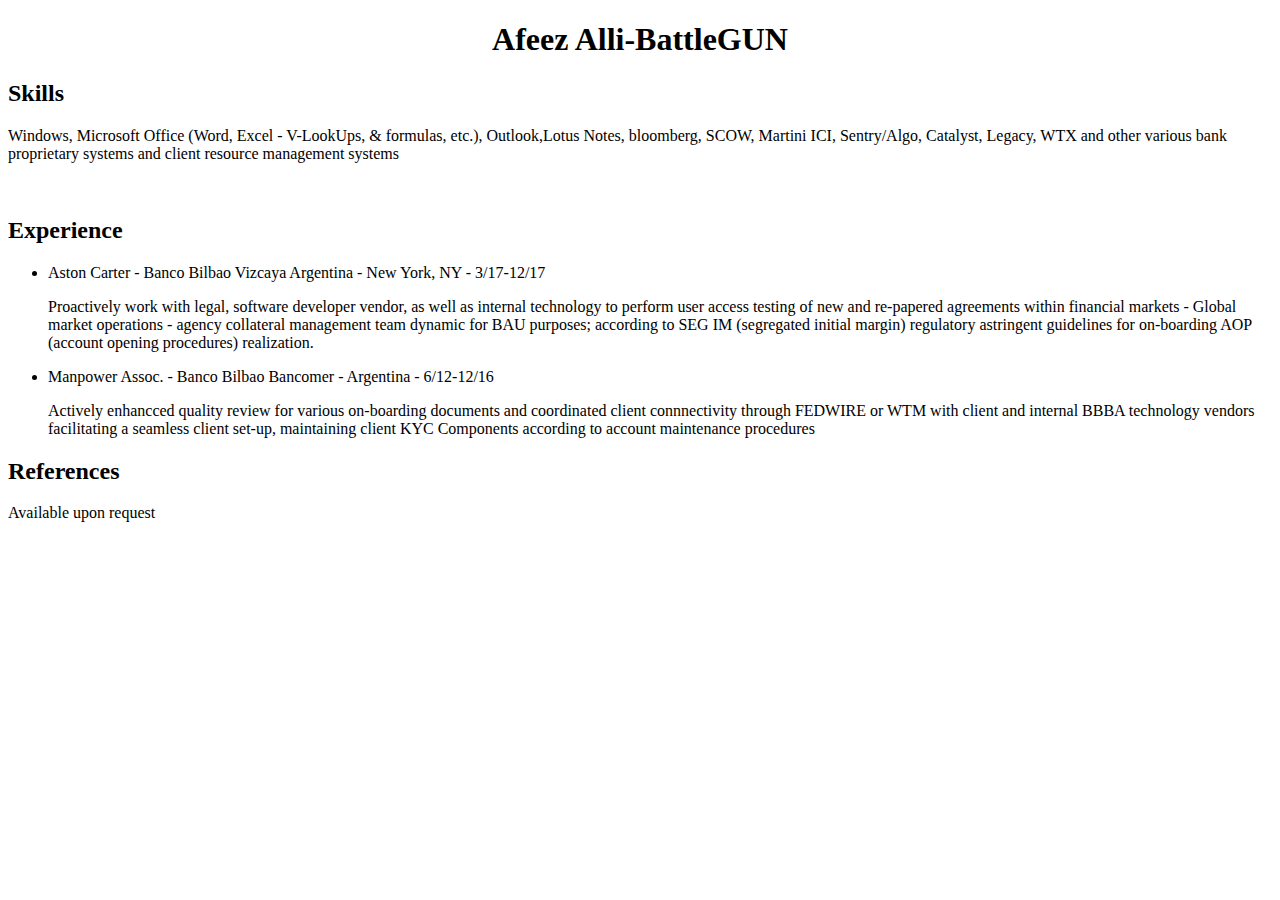
<file: Archive/index.html>
<!DOCTYPE html>
<html>
<head>
	<title></title>
</head>
<body>
<Header><b><center><h1>Afeez Alli-BattleGUN</Header></b></center></h1>
<div>
	<H2><b>Skills</b></H2>
	<div>
		<p>Windows, Microsoft Office (Word, Excel - V-LookUps, & formulas, etc.), Outlook,Lotus Notes, bloomberg, SCOW, Martini ICI, Sentry/Algo, Catalyst, Legacy, WTX and other various bank proprietary systems and client resource management systems</p>
		<div>
		<br>
		<H2><b>Experience</b></H2>
		<div>
			<ul>
			<li><p>Aston Carter - Banco Bilbao Vizcaya Argentina - New York, NY - 3/17-12/17 </p>Proactively work with legal, software developer vendor, as well as internal technology to perform user access testing of new and re-papered agreements within financial markets - Global market operations - agency collateral management team dynamic for BAU purposes; according to SEG IM (segregated initial margin) regulatory astringent guidelines for on-boarding AOP (account opening procedures) realization.</li>
					<li><p>Manpower Assoc. - Banco Bilbao Bancomer - Argentina - 6/12-12/16 </p>Actively enhancced quality review for various on-boarding documents and coordinated client connnectivity through FEDWIRE or WTM with client and internal BBBA technology vendors facilitating a seamless client set-up, maintaining client KYC Components according to account maintenance procedures</li>
				</ul>
				<div>
					<H2><b>References</b></H2>
					<p>Available upon request

</body>
</html>
</file>
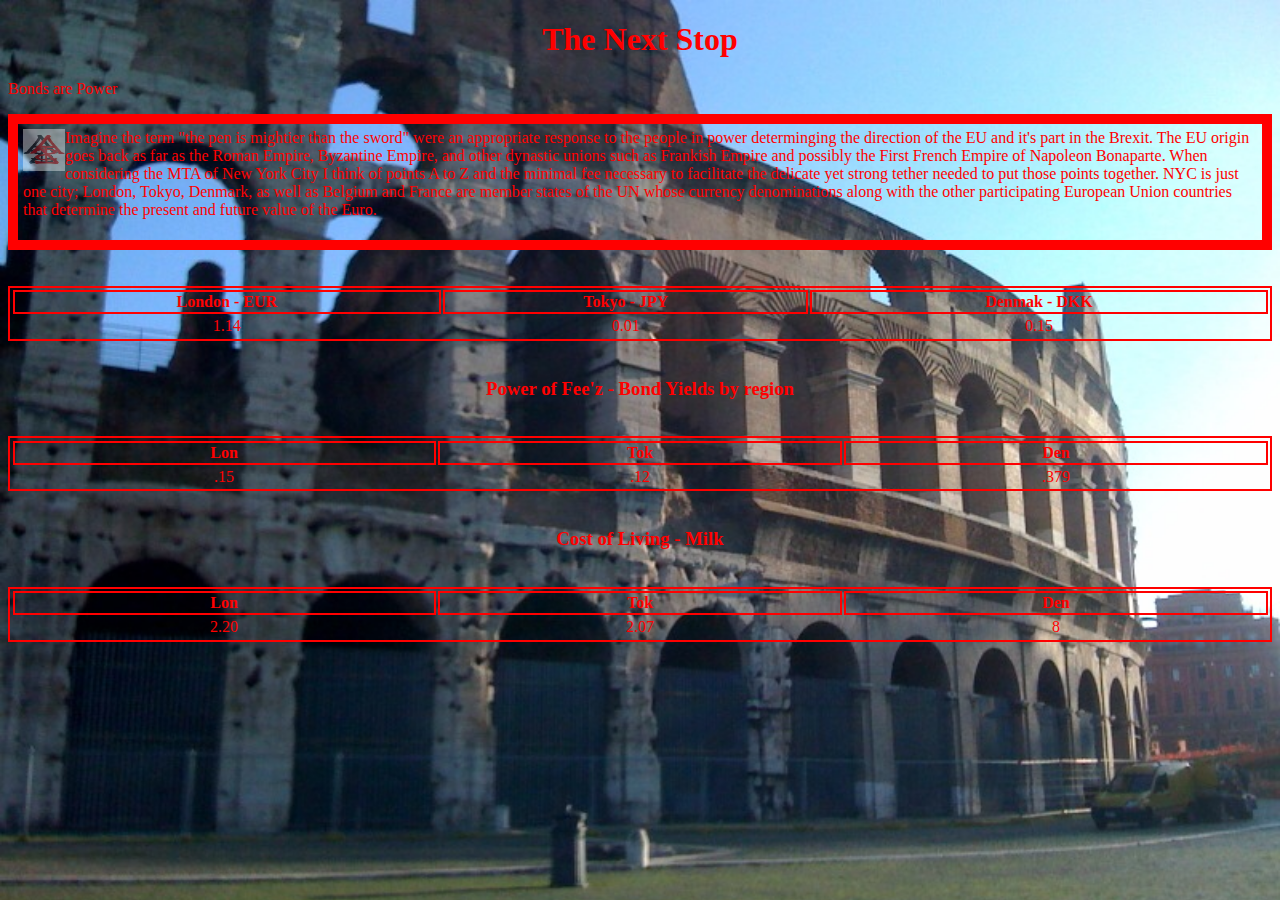
<file: Archive/AAproject.html>
<!DOCTYPE html>
<html>
<head>
<title>MinimumTransferAmount</title>
<style>
body {
background: url("IMG_0010.JPG");
background-size: 300px;
background-size: cover;
}
body {
	color: red;
}
table {	
border: 2px solid red;
padding: .5px;
width: 100%;
}
th, tr {
	padding: 2px solid red;
	border: 2px solid red;
	text-align: center;
}
h1, h3	{text-align: center;
}
</style>
</head>

<body>
<h1>The Next Stop</h1>
<div>
<header>Bonds are Power</header>
<p>
	<div style="border: 10px solid red;
	padding: 5px; overflow-x:auto;">
<img src="LogoAA.jpg" alt="BasoLodo, LLC" style="float:left;width:42px;height:42px;opacity:.4;filter:alpha(opacity=40)">Imagine the term "the pen is mightier than the sword" were an appropriate response to the people in power determinging the direction of the EU and it's part in the Brexit. The EU origin goes back as far as the Roman Empire, Byzantine Empire, and other dynastic unions such as Frankish Empire and possibly the First French Empire of Napoleon Bonaparte. When considering the MTA of New York City I think of points A to Z and the minimal fee necessary to facilitate the delicate yet strong tether needed to put those points together. NYC is just one city; London, Tokyo, Denmark, as well as Belgium and France are member states of the UN whose currency denominations along with the other participating European Union countries that determine the present and future value of the Euro.</p>
</div>
<br>
<br>
<table>
<tr>
<th>London - EUR</th>
<th>Tokyo - JPY</th>
<th>Denmak - DKK</th>
</tr>
<tr>
<td>1.14</td>
<td>0.01</td>
<td>0.15</td>
</tr>
</table>
<br>
<h3>Power of Fee'z - Bond Yields by region</h3>
<br>
<table>
<tr>
<th>Lon</th>
<th>Tok</th>
<th>Den</th>
</tr>
<tr>
<td>.15</td>
<td>.12</td>
<td>.379</td>
</table>
</tr>
<br>
<h3>Cost of Living - Milk</h3>
<br>
<table>
<tr>
<th>Lon</th>
<th>Tok</th>
<th>Den</th>
</tr>
<tr>
<td>2.20</td>
<td>2.07</td>
<td>8</td>
</tr>
</table>
</body>
</html>
</file>
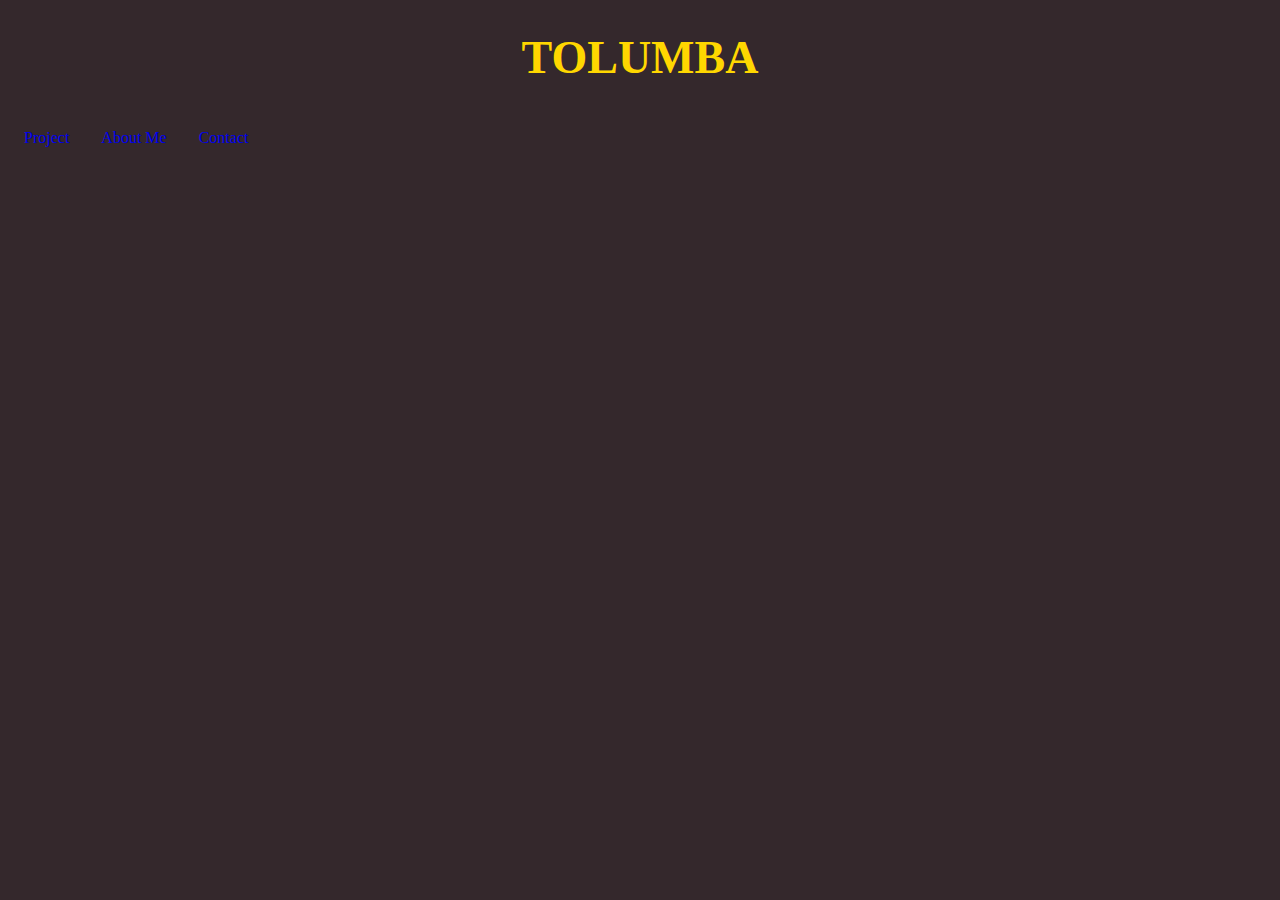
<file: Archive/MyTolum.HTML>
<!DOCTYPE html>
<html>
<head>
	<title>TOLUMBA</title>
	<link rel="stylesheet" href="stylesheet.css" />
</head>
<body>
<h1>TOLUMBA</h1>
<div class="topnav">
<a href="AAproject.html/">
Project
</a>
<a href="Index.html/"> 
About Me </a>
<a href="Contact"> Contact </a>
</div>

</body>

</html>
</file>
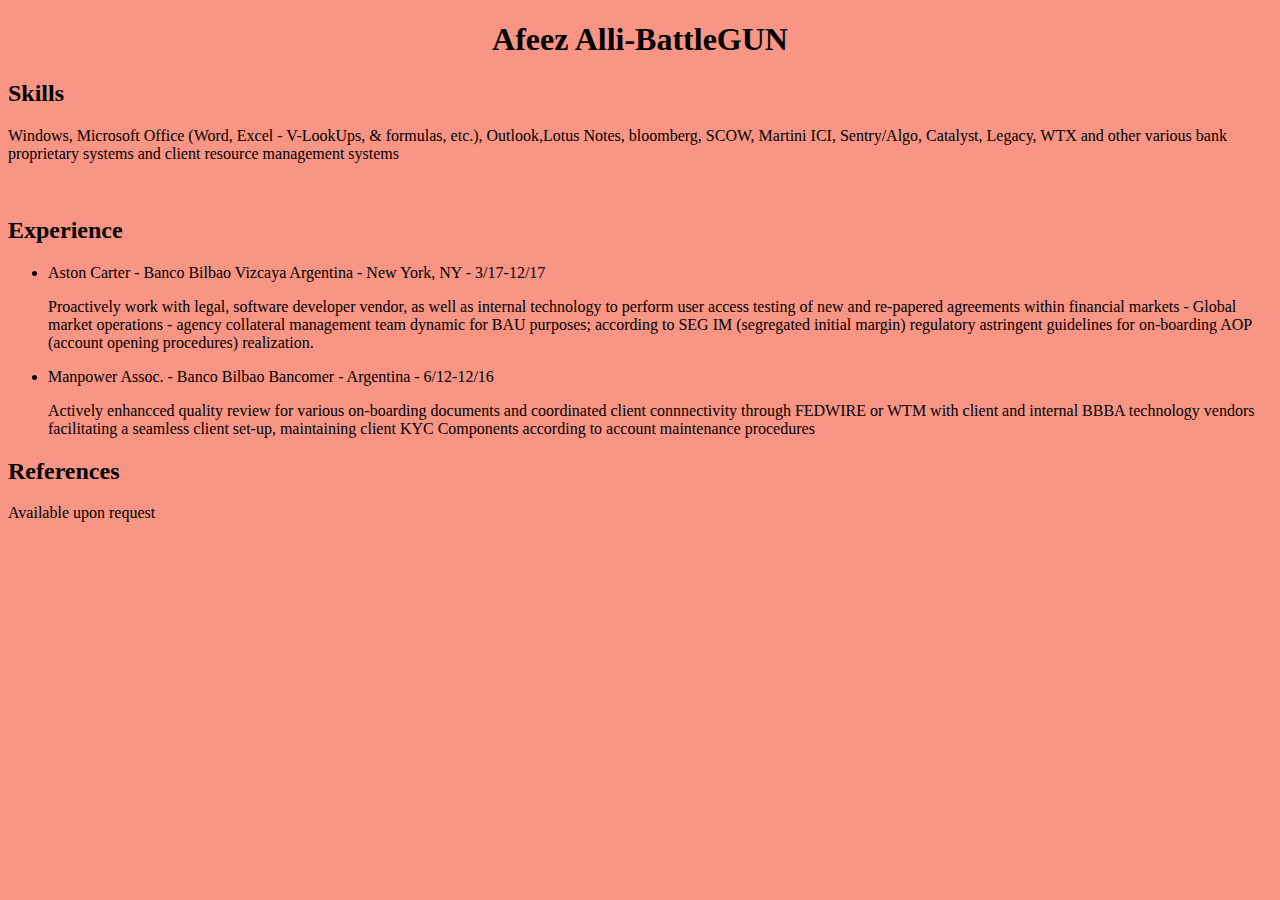
<file: FinalAA/Resume.html>
<!DOCTYPE html>
<html>

<head>
	<title>Contact Us</title>
<style>

body {
background-color: #F99584;
}

</style>



</head>



<body>

<Header><b><center><h1>Afeez Alli-BattleGUN</Header></b></center></h1>


<div>
	<H2><b>Skills</b></H2>
	<div>
		<p>Windows, Microsoft Office (Word, Excel - V-LookUps, & formulas, etc.), Outlook,Lotus Notes, bloomberg, SCOW, Martini ICI, Sentry/Algo, Catalyst, Legacy, WTX and other various bank proprietary systems and client resource management systems</p>
		<div>
		<br>
		<H2><b>Experience</b></H2>
		<div>
			<ul>
			<li><p>Aston Carter - Banco Bilbao Vizcaya Argentina - New York, NY - 3/17-12/17 </p>Proactively work with legal, software developer vendor, as well as internal technology to perform user access testing of new and re-papered agreements within financial markets - Global market operations - agency collateral management team dynamic for BAU purposes; according to SEG IM (segregated initial margin) regulatory astringent guidelines for on-boarding AOP (account opening procedures) realization.</li>
					<li><p>Manpower Assoc. - Banco Bilbao Bancomer - Argentina - 6/12-12/16 </p>Actively enhancced quality review for various on-boarding documents and coordinated client connnectivity through FEDWIRE or WTM with client and internal BBBA technology vendors facilitating a seamless client set-up, maintaining client KYC Components according to account maintenance procedures</li>
				</ul>
				<div>
					<H2><b>References</b></H2>
					<p>Available upon request

</body>
</html>
</file>
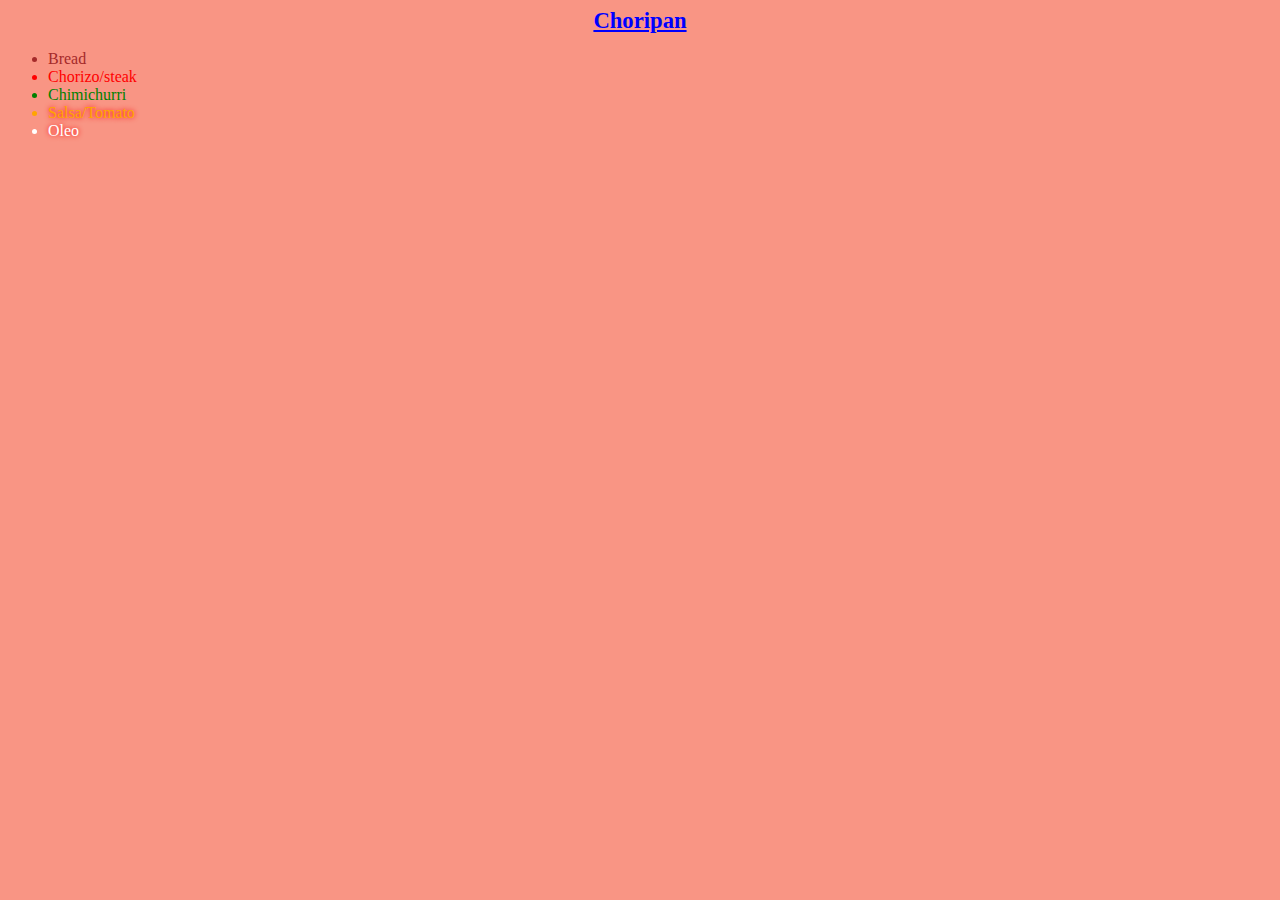
<file: FinalAA/TheNextStop.html>
<html>
<head>
<title>TheNextStop</title>
<link rel="stylesheet" href="Stylesheet.css"/>
<style>

</style>
</head>
<body>

<h1>Choripan</h1>
<ul>
<text class="Bonds"><li>Bread</li>
<text class="Stock"><li>Chorizo/steak</li>
<text class="Options"><li>Chimichurri</li>
<text class="FX"><li>Salsa/Tomato</li>
<text class="MM"><li>Oleo</li>

</ul>

</body>
</html>
</file>
<file: Archive/stylesheet.css>
body {
	background-color:#34282C;
}
h1 {
color: #FFD700;
text-align: center;
font-size: 46px;
	}
table { width:100%
}

.topnav {
overflow: hidden;
background-color:#34282C:
}

.topnav a {
float: left;
color:#FFD700:
text-align: center;
padding: 14px 16px;
text-decoration: none;
font size: 17px;
background-image: url ("Insert nav bar copy.jpg")
}

.topnav a:hover {
background-color: #34282C;
color: black;
}

.topnav a.active {
background-color: #34282C;
color: yellow;
}

.topnav a.visited {
color: red;
}
</file>
<file: FinalAA/Stylesheet.css>
body {
background-color: F99584;
}

p {
color: blue;
font-size: 8pt;
text-align: center;
}

h1 {
color: #ADD8E6;
text-decoration: underline;
text-align: center;
font-size: 17pt;
}

.Bonds {
color: brown;
font-weight: 9000;
}
.Stock {
color: red;
font-weight: 9000;
}
.Options {
color: green;
font-weight: 9000;
}
.FX {
color: orange;
font-weight: 9000;
text-shadow: red 0 0 5px;
}
.MM {
color: white;
font-weight: 9000;
}
 

h1 {
color:blue;
text-align: center;
font-size: 
}

table { width:;
}

.topnav {
overflow: hidden;

}

.topnav a {
float: left;
color: blue:
text-align: center;
padding: 14px 16px;
text-decoration: none;
font size: 17px;
}

.topnav a.hover {
background-color: transparent;
color: blue;
}

.topnav a.unvisited{
color:blue;
}

.topnav a.active {
background-color: transparent;
color: blue;
}

.topnav a.visited {
text-decoration: line-through;
color: red;
}

video {
width: 100%;
height: auto;
}
</file>
